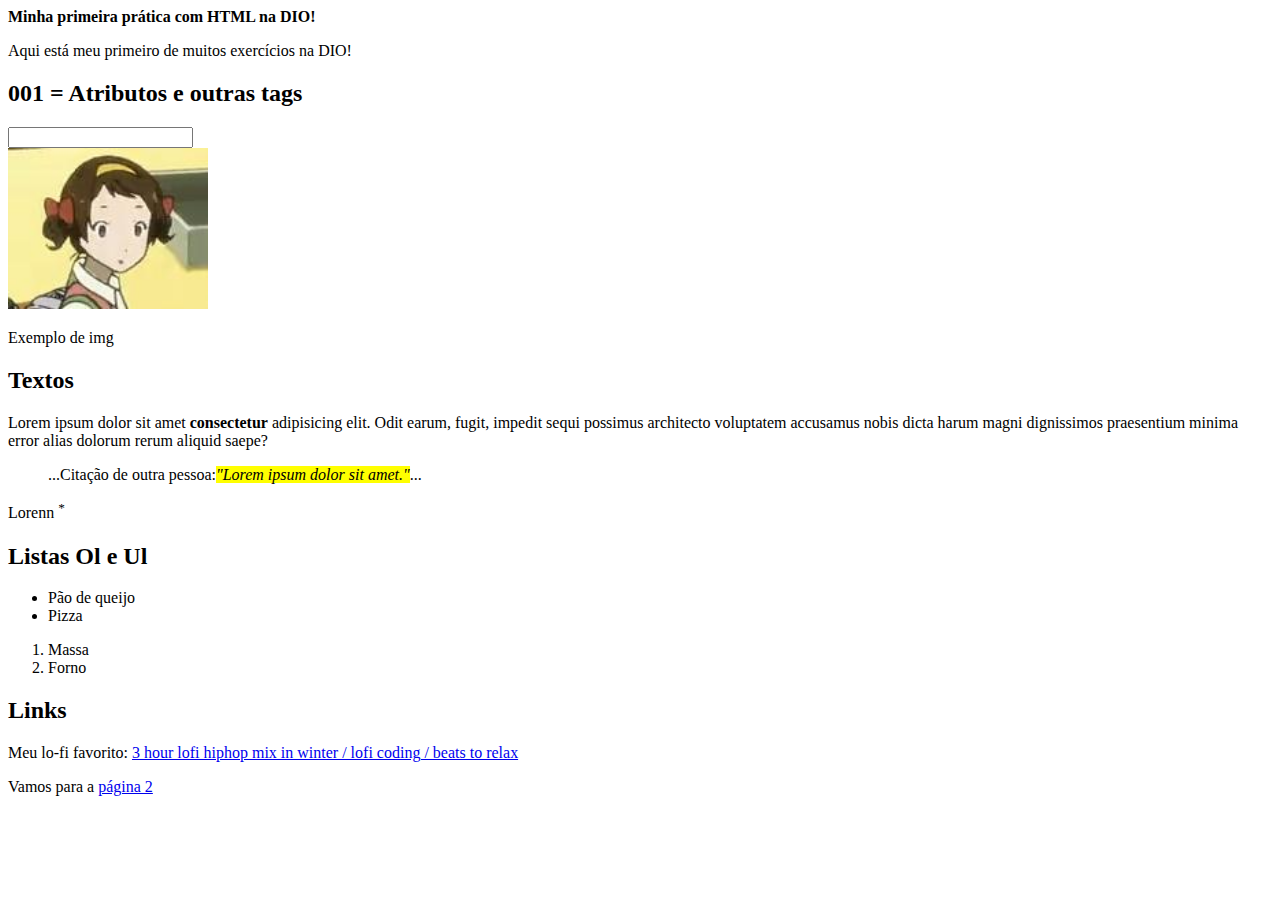
<file: 002-Html/001-introducao na pratica/index.html>
<!DOCTYPE html>
<html lang="pt-br">
<head>
    <meta charset="UTF-8">
    <meta http-equiv="X-UA-Compatible" content="IE=edge">
    <meta name="viewport" content="width=device-width, initial-scale=1.0">    
    <title>Html na DIO :D</title>
</head>
<body>
    <strong class="">Minha primeira prática com HTML na DIO!</strong>
    <p>Aqui está meu primeiro de muitos exercícios na DIO!</p>
    
    <h2>001 = Atributos e outras tags</h2>
    <input type="text"> <br>
    <img width="200" src="ex img.jpeg" alt="ex"> 
    <p>Exemplo de img</p>

    <h2>Textos</h2>
    <p>Lorem ipsum dolor sit amet <strong>consectetur</strong> adipisicing elit. Odit earum, fugit, impedit sequi possimus architecto voluptatem accusamus nobis dicta harum magni dignissimos praesentium minima error alias dolorum rerum aliquid saepe?</p>
    <blockquote>...Citação de outra pessoa:<i><mark>"Lorem ipsum dolor sit amet."</mark></i>...</blockquote>
    <p>Lorenn <sup>*</sup></p>

    <h2>Listas Ol e Ul</h2>
    <ul>
        <li>Pão de queijo</li>
        <li>Pizza</li>
    </ul>
    <ol>
        <li>Massa</li>
        <li>Forno</li>
    </ol>

    <h2>Links</h2>
    <p>Meu lo-fi favorito: <a href="https://www.youtube.com/watch?v=Zdfx1IE6Cco&t=2544s" title="Clique aquiii" target="_blank">3 hour lofi hiphop mix in winter / lofi coding / beats to relax</a></p>
    <p>Vamos para a  <a href="indexx2.html">página 2</a></p>

</body>
</html>
</file>
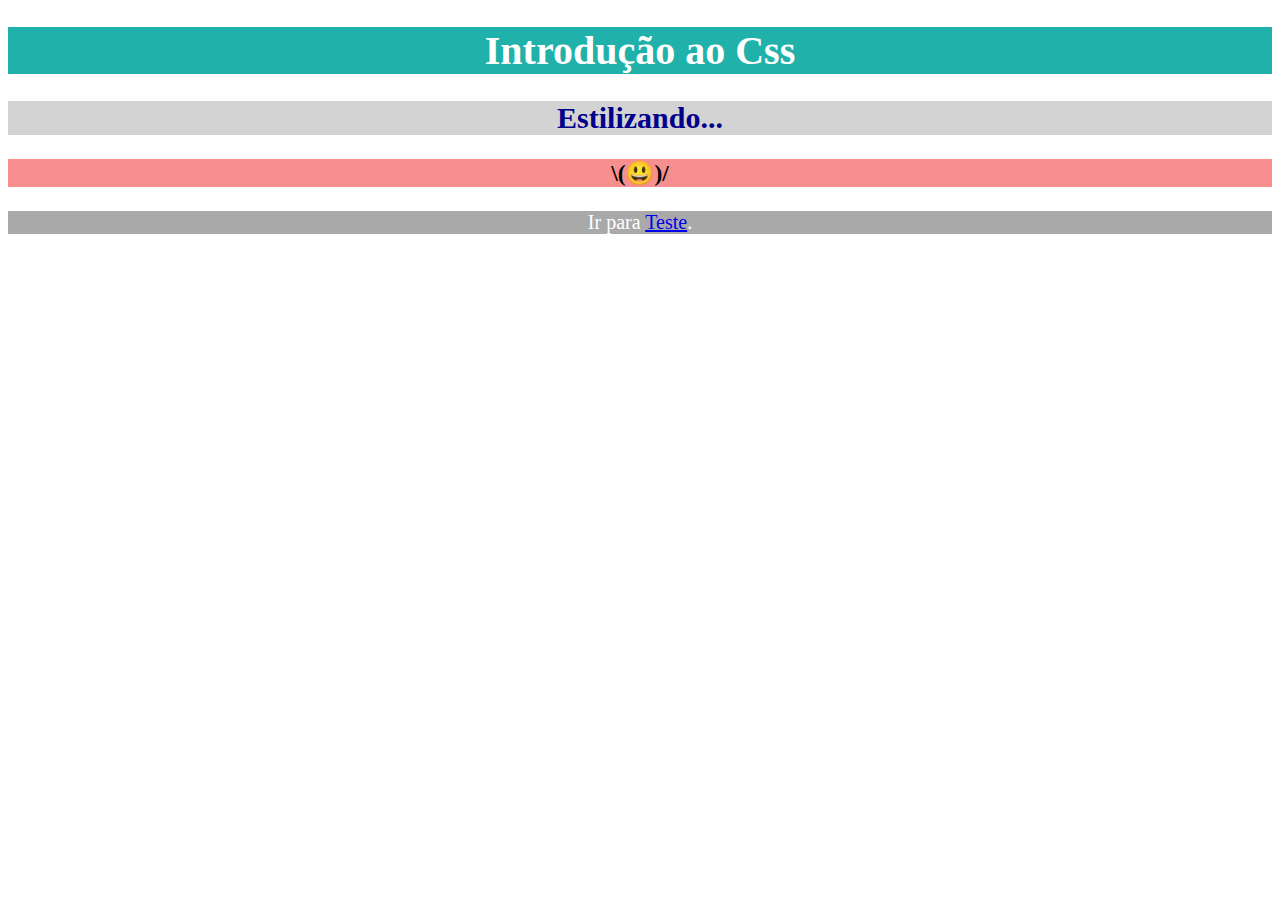
<file: 003-Css/Praticando/Introdução ao CSS/index.html>
<!DOCTYPE html>
<html lang="pt-br">
<head>
    <meta charset="UTF-8">
    <meta http-equiv="X-UA-Compatible" content="IE=edge">
    <meta name="viewport" content="width=device-width, initial-scale=1.0">
    <link rel="stylesheet" href="assetsCss/style.css">
    <title>Introdução</title>
</head>
<body>
    <div class="texto">
        <h1>Introdução ao Css</h1>
        <h2>Estilizando...</h2>
        <h3> \(😃)/</h3>
        <p>Ir para <a href="teste.html">Teste</a>.</p>
    </div>
</body>
</html>
</file>
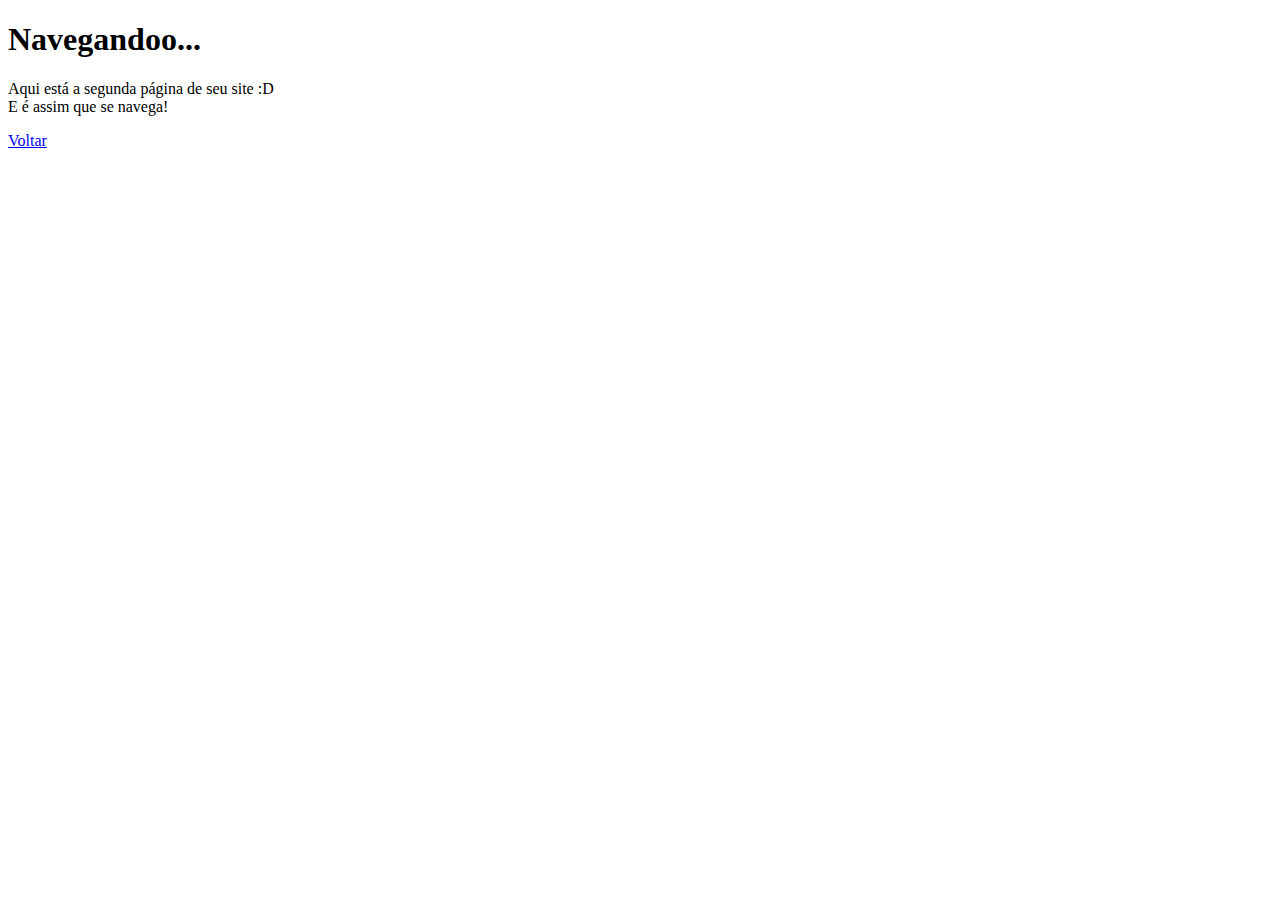
<file: 002-Html/001-introducao na pratica/indexx2.html>
<!DOCTYPE html>
<html lang="pt-br">
<head>
    <meta charset="UTF-8">
    <meta http-equiv="X-UA-Compatible" content="IE=edge">
    <meta name="viewport" content="width=device-width, initial-scale=1.0">
    <title>Página 2</title>
</head>
<body>
    <h1>Navegandoo...</h1>
    <p>Aqui está a segunda página de seu site :D <br> E é assim que se navega!</p>

    <a href="index.html">Voltar</a>
    
</body>
</html>
</file>
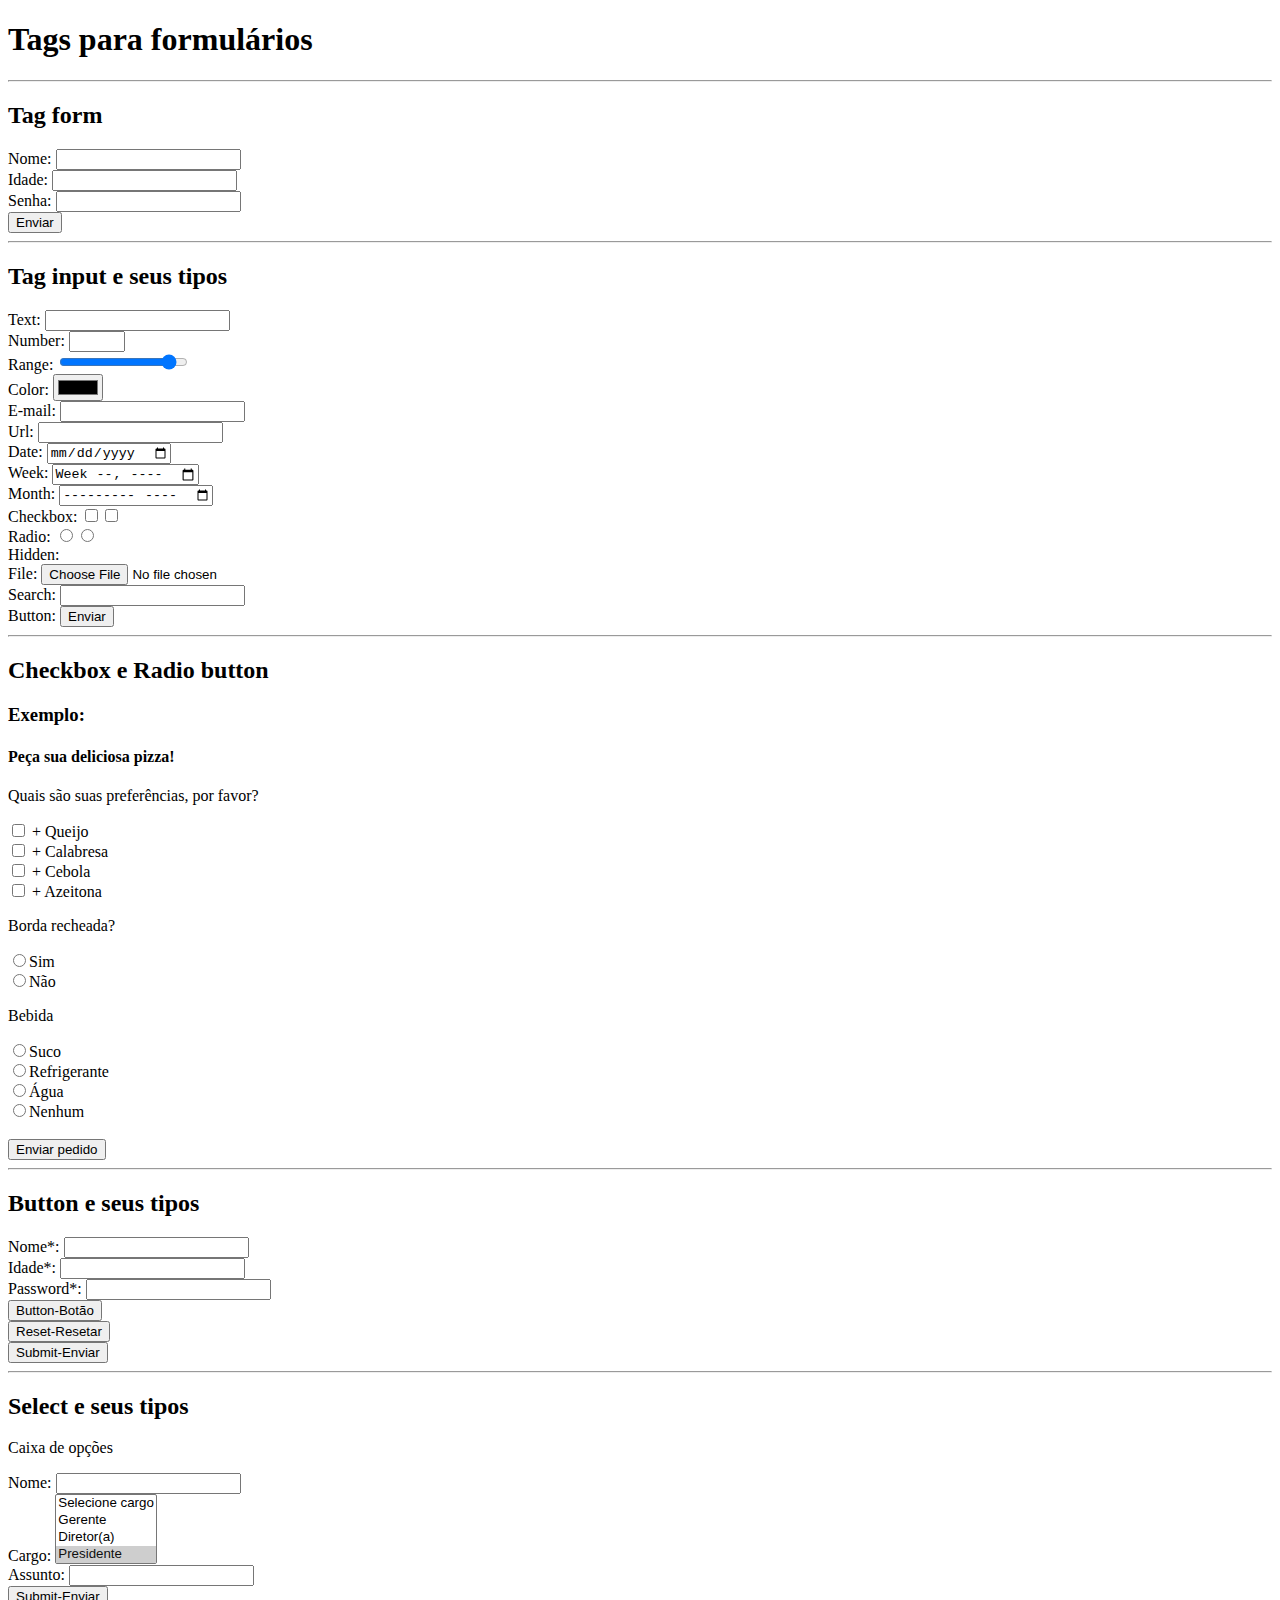
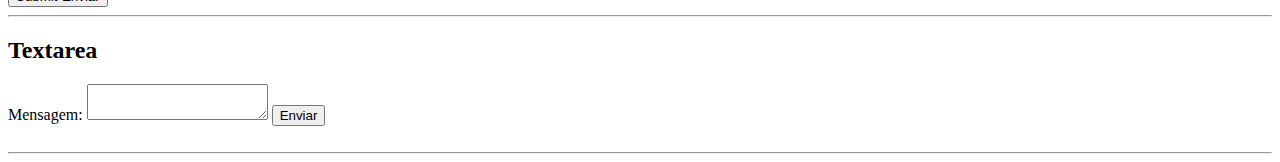
<file: 002-Html/002-formularios/formularios.html>
<!DOCTYPE html>
<html lang="pt-br">

<head>
    <meta charset="UTF-8">
    <meta http-equiv="X-UA-Compatible" content="IE=edge">
    <meta name="viewport" content="width=device-width, initial-scale=1.0">
    <title>Formulários</title>
</head>

<body>
    <font face="Comic Sans MS">
        <h1>Tags para formulários</h1>
        <hr>
        <h2>Tag form</h2>
        <!-- Olhe os atributos hehe.-->
        <form name="cadastro" onsubmit="alert('Enviei formulario');" autocomplete="on" target="_blank" method="post"
            action="https://github.com/0nicode0/Estudos">
            Nome: <input type="text" name="name"><br>
            Idade: <input type="number" name="age"><br>
            Senha: <input type="password" name="password"><br>
            <button type="submit">Enviar</button><br>
        </form>
        <hr>
        <h2>Tag input e seus tipos</h2>
        <form>
            <label>Text: </label><input type="text"><br>
            <label>Number: </label><input type="number" min="0" max="99" step="5"><br>
            <label>Range: </label><input type="range" min="0" max="100" value="90"><br>
            <label>Color: </label><input type="color"><br>
            <label>E-mail: </label><input type="email"><br>
            <label>Url: </label><input type="url"><br>
            <label>Date: </label><input type="date"><br>
            <label>Week: </label><input type="week"><br>
            <label>Month: </label><input type="month"><br>
            <label>Checkbox: </label><input type="checkbox"><input type="checkbox"><br>
            <label>Radio: </label><input type="radio" name="aceita"><input type="radio" name="aceita"><br>
            <label>Hidden: </label><input type="hidden"><br>
            <label>File: </label><input type="file"><br>
            <label>Search: </label><input type="search"><br>
            <label>Button: </label><input type="submit" value="Enviar"><br>
        </form>
        <hr>
        <h2>Checkbox e Radio button</h2>
        <!--PRESTA ATENÇÃO!!-->
        <h3>Exemplo:</h3>
        <h4>Peça sua deliciosa pizza!</h4>
        <form method="get">
            <p>Quais são suas preferências, por favor?</p>
            <input type="checkbox" name="preferencia[]" value="queijo"> + Queijo<br>
            <input type="checkbox" name="preferencia[]" value="calabresa"> + Calabresa<br>
            <input type="checkbox" name="preferencia[]" value="cebola"> + Cebola<br>
            <input type="checkbox" name="preferencia[]" value="azeitona"> + Azeitona<br>
            <p>Borda recheada?</p>
            <input type="radio" name="borda" value="sim">Sim<br>
            <input type="radio" name="borda" value="nao">Não<br>
            <p>Bebida</p>
            <input type="radio" name="bebida" value="suco">Suco<br>
            <input type="radio" name="bebida" value="refrigerante">Refrigerante<br>
            <input type="radio" name="bebida" value="agua">Água<br>
            <input type="radio" name="bebida" value="nenhum">Nenhum<br>
            <br>
            <button type="submit">Enviar pedido</button>
        </form>
        <hr>
        <h2>Button e seus tipos</h2>
        <form onsubmit="" method="get">
            <label>Nome*: </label><input type="text" name="name"><br>
            <label>Idade*: </label><input type="number" name="age"><br>
            <label>Password*: </label><input type="password" name="password"><br>
            <button type="button">Button-Botão</button><br>
            <button type="reset">Reset-Resetar</button><br>
            <button type="submit">Submit-Enviar</button><br>
        </form>
        <hr>
        <h2>Select e seus tipos</h2>
        <p>Caixa de opções</p>
        <form onsubmit="" method="get">
            <label>Nome: </label><input type="text" name="name"><br>
            <label>Cargo: </label>
            <select name="role" multiple>
                <!--Multiple pode selecionar mais de uma opção na caixa.-->
                <option value="">Selecione cargo</option>
                <option value="gerente">Gerente</option>
                <option value="diretor">Diretor(a)</option>
                <option selected value="presidente">Presidente</option>
            </select>
            <br>
            <label>Assunto: </label><input type="text" name="subject"><br>
            <button type="submit">Submit-Enviar</button>
        </form>
        <hr>
        <h2>Textarea</h2>
        <form>
            <label>Mensagem: </label>
            <textarea name="message" id="" cols="20" rows="2"></textarea>
            <button type="submit">Enviar</button>
        </form>
        <br>
        <hr>
    </font>
</body>

</html>
</file>
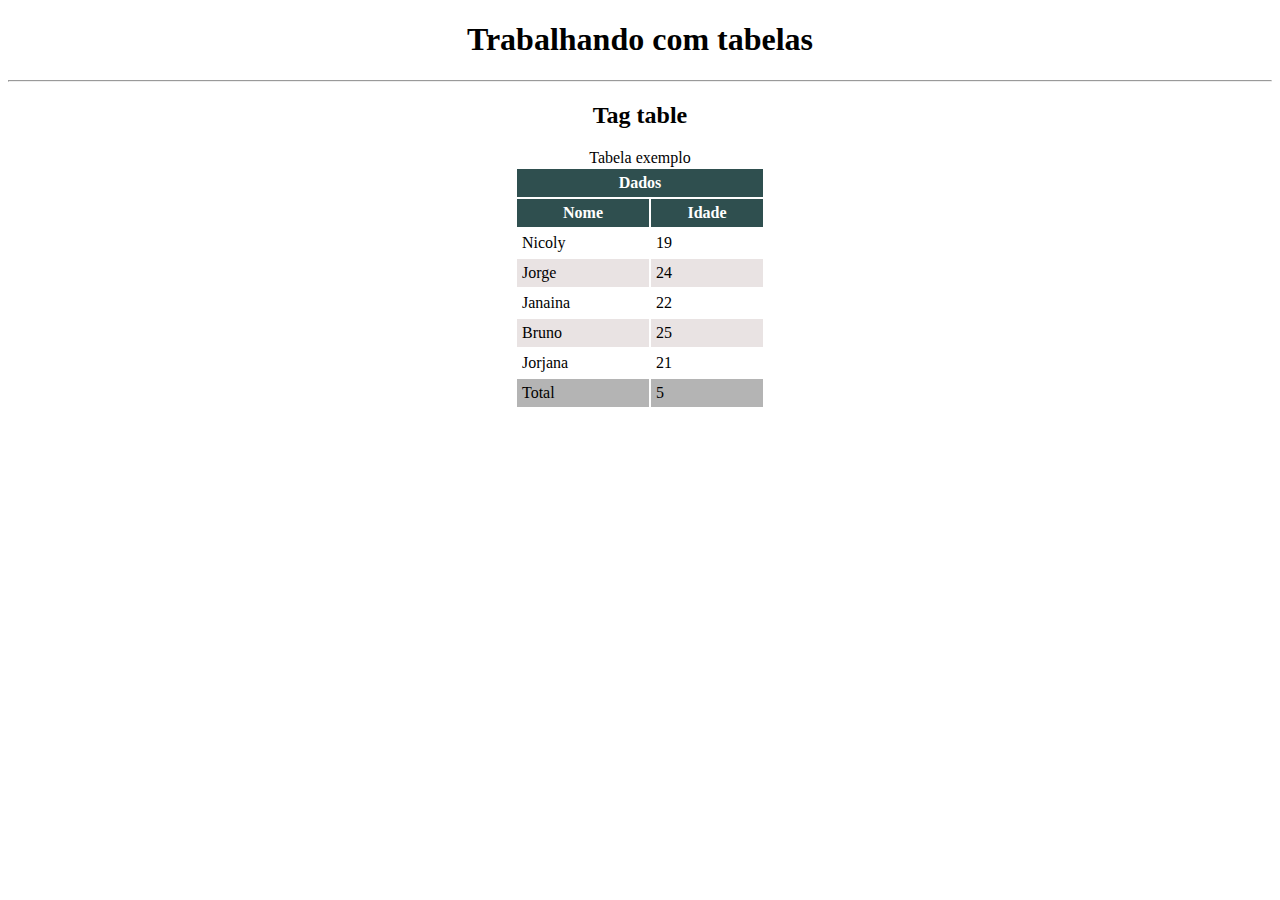
<file: 002-Html/005-criando tabelas/tabelas.html>
<!DOCTYPE html>
<html lang="pt-br">

<head>
    <meta charset="UTF-8">
    <meta http-equiv="X-UA-Compatible" content="IE=edge">
    <meta name="viewport" content="width=device-width, initial-scale=1.0">
    <title>Tabelas</title>
    <style>
        table thead th {
            background-color: darkslategrey;
            color: white;
        }
        table tfoot td {
            background-color: rgb(180, 180, 180);
        }
        table tbody tr:nth-child(even) td {
            background-color: rgb(233, 227, 227);
        }
        table tbody tr:hover td {
            background-color: rgb(172, 166, 166);
            cursor: pointer;
        }
    </style>
</head>

<body>
    <font face="Comic Sans MS">
        <h1 align="center">Trabalhando com tabelas</h1>
        <hr>
        <h2 align="center">Tag table</h2>
        <table sumary="Tabela exemplo..." width="250" cellpadding="5" align="center">
            <caption>Tabela exemplo</caption>
            <thead>
                <tr>
                    <th colspan="2">Dados</th>
                </tr>
                <tr>
                    <th title="Nome completo">Nome</th>
                    <!--Cabeçalho em tabelas-->
                    <th>Idade</th>
                </tr>
            </thead>
            <tbody>
                <tr id="1">
                    <td>Nicoly</td>
                    <td>19</td>
                </tr>
                <tr id="2">
                    <td>Jorge</td>
                    <td>24</td>
                </tr>
                <tr id="3">
                    <td>Janaina</td>
                    <td>22</td>
                </tr>
                <tr id="4">
                    <td>Bruno</td>
                    <td>25</td>
                </tr>
                <tr id="5">
                    <td>Jorjana</td>
                    <td>21</td>
                </tr>
            </tbody>
            <tfoot>
                <tr>
                    <td>Total</td>
                    <td>5</td>
                </tr>
            </tfoot>
        </table>
    </font>
</body>

</html>
</file>
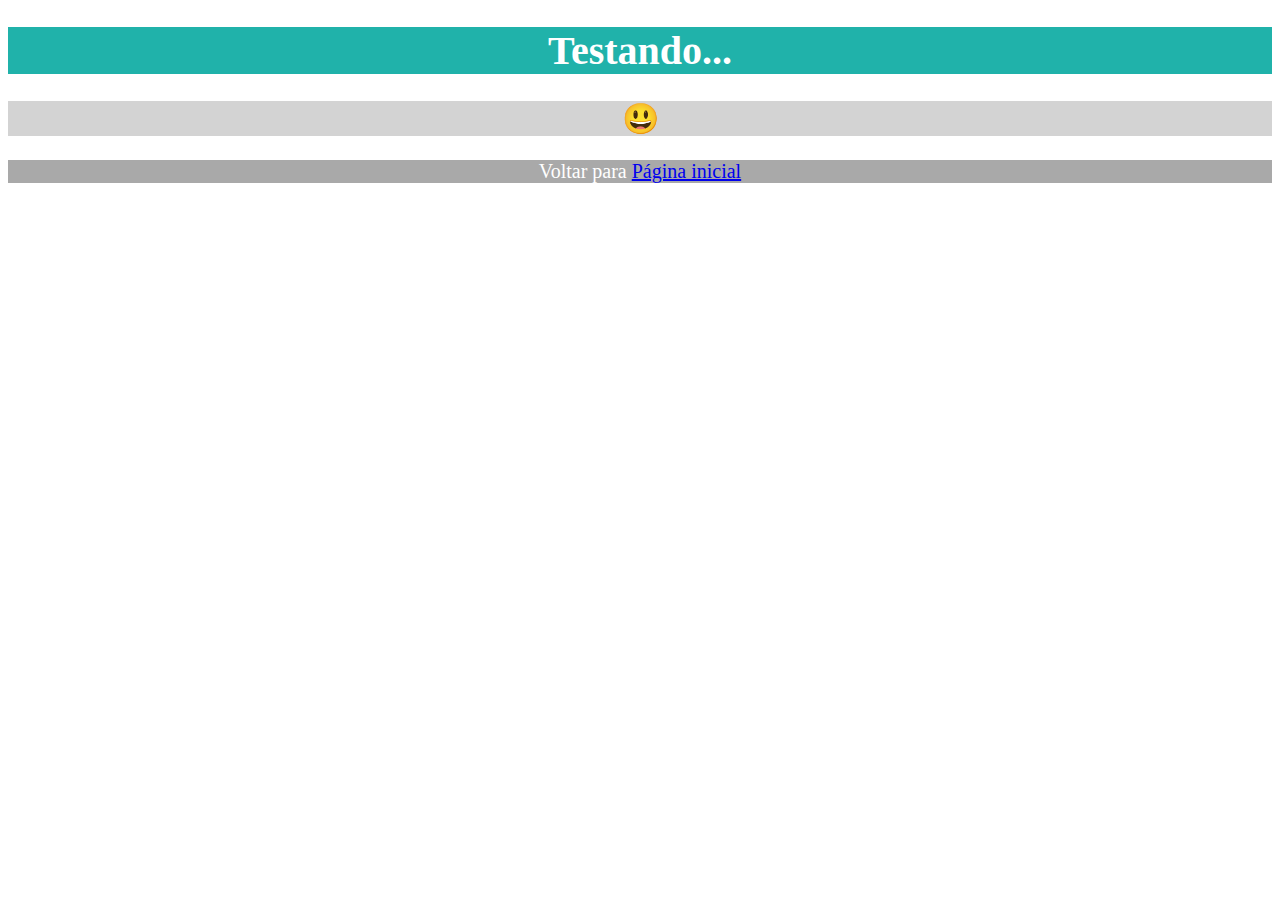
<file: 003-Css/Praticando/Introdução ao CSS/teste.html>
<!DOCTYPE html>
<html lang="en">
<head>
    <meta charset="UTF-8">
    <meta http-equiv="X-UA-Compatible" content="IE=edge">
    <meta name="viewport" content="width=device-width, initial-scale=1.0">
    <link rel="stylesheet" href="assetsCss/style.css">
    <title>Teste</title>
</head>
<body>
    <div class="texto">
        <h1>Testando...</h1>
        <h2>😃</h2>
        <p>Voltar para <a href="index.html">Página inicial</a></p>
    </div>
    
</body>
</html>
</file>
<file: 003-Css/Praticando/Introdução ao CSS/assetsCss/style.css>
.texto{
    text-align: center;
    font-size: 20px;
    font-family: Comic Sans MS;
}

h1{
    background: lightseagreen;
    color: white;
}
h2{
    background: lightgrey;
    color: darkblue;
}
h3{
    background: rgb(247, 143, 143);
}
p{
    color: white;
    background: darkgray;
}
</file>
